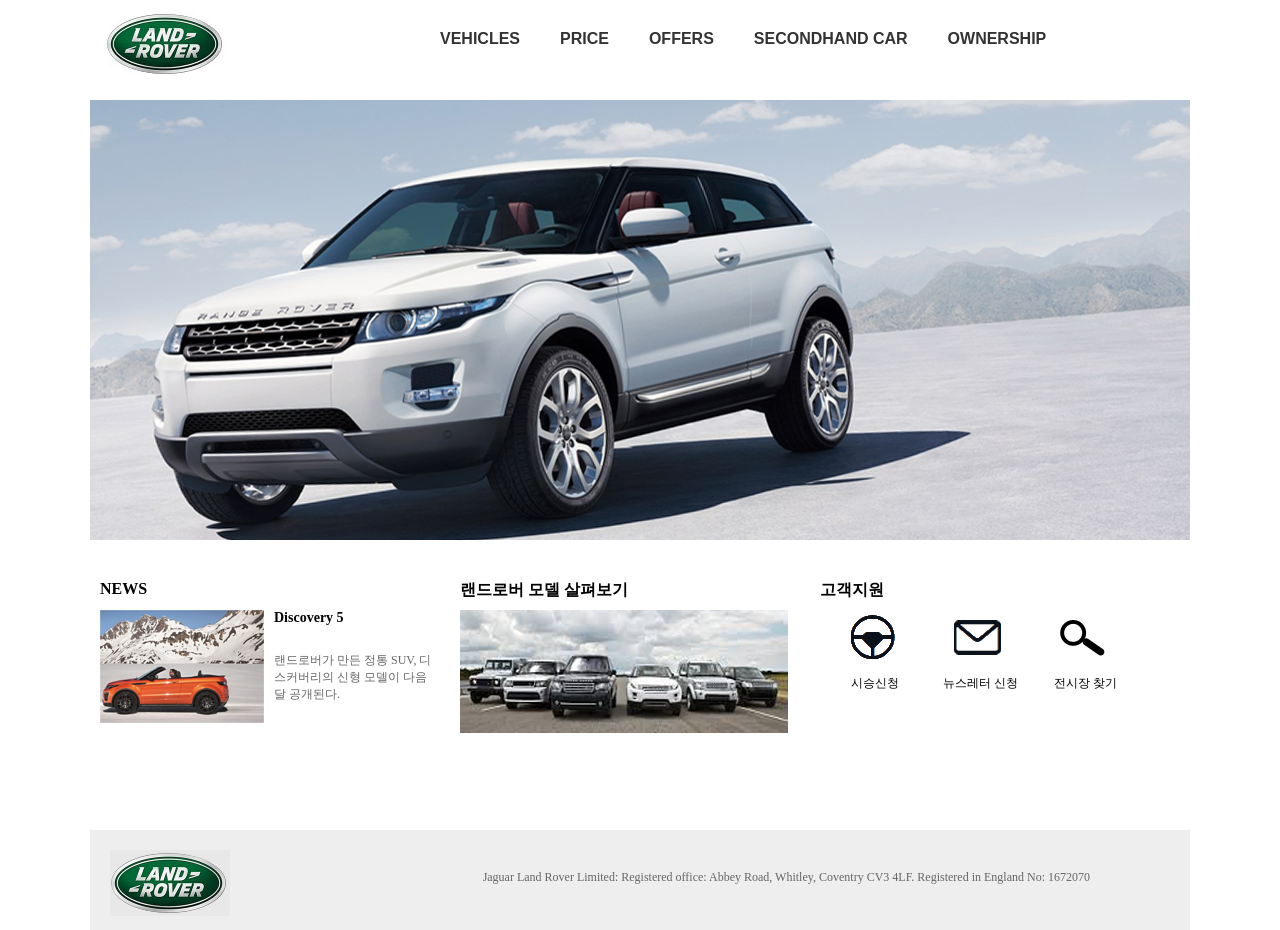
<file: index.html>
<!doctype html>
<html lang="kr">
  <head>
    <meta charset="UTF-8" />
    <meta name="viewport" content="width=device-width, initial-scale=1.0" />
    <title>랜드로버</title>
    <link rel="stylesheet" href="css/style.css" />
  </head>
  <body>
    <header>
      <div id="logo"><img src="img/logo.jpg" /></div>
      <nav>
        <ul>
          <li><a href="#">VEHICLES</a></li>
          <li><a href="#">PRICE</a></li>
          <li><a href="#">OFFERS</a></li>
          <li><a href="#">SECONDHAND CAR</a></li>
          <li><a href="#">OWNERSHIP</a></li>
        </ul>
      </nav>
    </header>

    <div id="slider"><img src="img/2.jpg" /></div>

    <section>
      <article>
        <h3>NEWS</h3>
        <a href="#"><img src="img/4.jpg" /></a>
        <h4>Discovery 5</h4>
        <p>랜드로버가 만든 정통 SUV, 디스커버리의 신형 모델이 다음 달 공개된다.</p>
      </article>
      <article>
        <h3>랜드로버 모델 살펴보기</h3>
        <a href="#"><img src="img/8.jpg" /></a>
      </article>
      <article>
        <h3>고객지원</h3>
        <div class="icon">
          <a href="#"><img src="img/icon3.jpg" /></a>
          <span>시승신청</span>
        </div>
        <div class="icon">
          <a href="#"><img src="img/icon4.jpg" /></a>
          <span>뉴스레터 신청</span>
        </div>
        <div class="icon">
          <a href="#"><img src="img/icon5.jpg" /></a>
          <span>전시장 찾기</span>
        </div>
      </article>
    </section>

    <footer>
      <img src="img/logo2.jpg" />
      <p>
        Jaguar Land Rover Limited: Registered office: Abbey Road, Whitley,
        Coventry CV3 4LF. Registered in England No: 1672070
      </p>
    </footer>
  </body>
</html>
</file>
<file: css/style.css>
body {
  margin: 0;
  padding: 0;
  font-family: "맑은 고딕";
}

ul, li, ol {
  list-style: none;
  margin: 0;
  padding: 0;
}

/* ── Header ── */
header {
  width: 1100px;
  height: 100px;
  margin: 0 auto;
}

#logo {
  float: left;
  width: 130px;
  height: 70px;
  margin: 10px 0 0 10px;
}

nav {
  width: 740px;
  height: 30px;
  float: right;
  margin: 30px 30px 0 0;
}

nav ul {
  font-family: "Arial";
  font-weight: bold;
}

nav ul li {
  float: left;
  padding: 0 20px;
}

nav ul li a {
  text-decoration: none;
  color: #333;
}

nav ul a:hover {
  color: #666;
}

/* ── Slider ── */
#slider {
  width: 1100px;
  height: 450px;
  margin: 0 auto;
}

/* ── Section ── */
section {
  width: 1100px;
  margin: 0 auto;
  height: 280px;
}

article {
  width: 340px;
  height: 145px;
  float: left;
  margin: 30px 10px;
}

article h3 {
  margin: 0;
  font-size: 16px;
  height: 30px;
  width: 100%;
}

article img {
  float: left;
  margin: 0 10px 0 0;
}

article h4 {
  margin: 0;
  font-size: 14px;
  height: 30px;
}

article p {
  font-family: "돋움";
  font-size: 12px;
  color: #666;
}

article .icon {
  width: 100px;
  height: 75px;
  float: left;
  margin: 0 0 0 5px;
  text-align: center;
}

article .icon img {
  float: left;
  margin: 0 0 0 20px;
}

article .icon span {
  width: 100%;
  text-align: center;
  float: left;
  font-size: 12px;
  margin: 10px 0 0 0;
  display: block;
}

/* ── Footer ── */
footer {
  width: 1100px;
  height: 100px;
  margin: 0 auto;
    background-color: #eee
}

footer img {
  float: left;
  margin: 20px 0 0 20px;
}

footer p {
  font-family: "돋움";
  font-size: 12px;
  color: #666;
  margin: 40px 100px 0 0;
  float: right;

}
</file>
